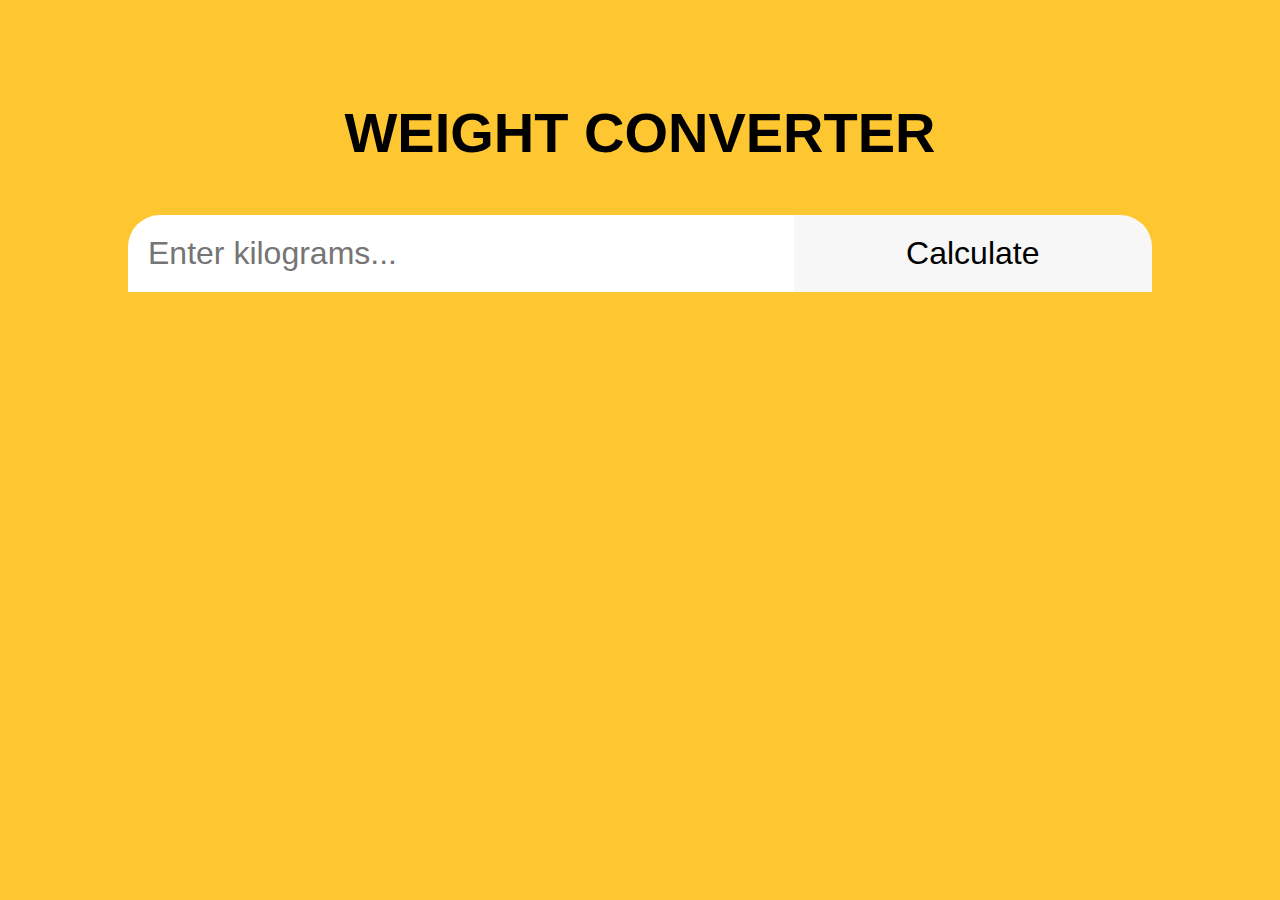
<file: Task 1/Index.html>
<!DOCTYPE html>
<html lang="en">
  <head>
    <meta charset="UTF-8" />
    <title>Weight Converter</title>
    <!-- Custom CSS -->
    <link rel="stylesheet" href="style.css" />
    <!-- Custom JS -->
    <script defer src="./script.js"></script>
  </head>
  <body>
    <header>
      <!-- Header code-->
    </header>

    <main>
      <div class="wrapper">
        <h1 class="headline">Weight Converter</h1>
        <!-- Users input -->
        <form>
          <input type="text" id="search" placeholder="Enter kilograms..." />
          <input type="submit" id="submit-btn" value="Calculate" />
        </form>
        <!-- Place for output after form submission -->
        <div id="output"></div>
      </div>
    </main>

    <footer>
      <!-- Footer code -->
    </footer>
  </body>
</html>
</file>
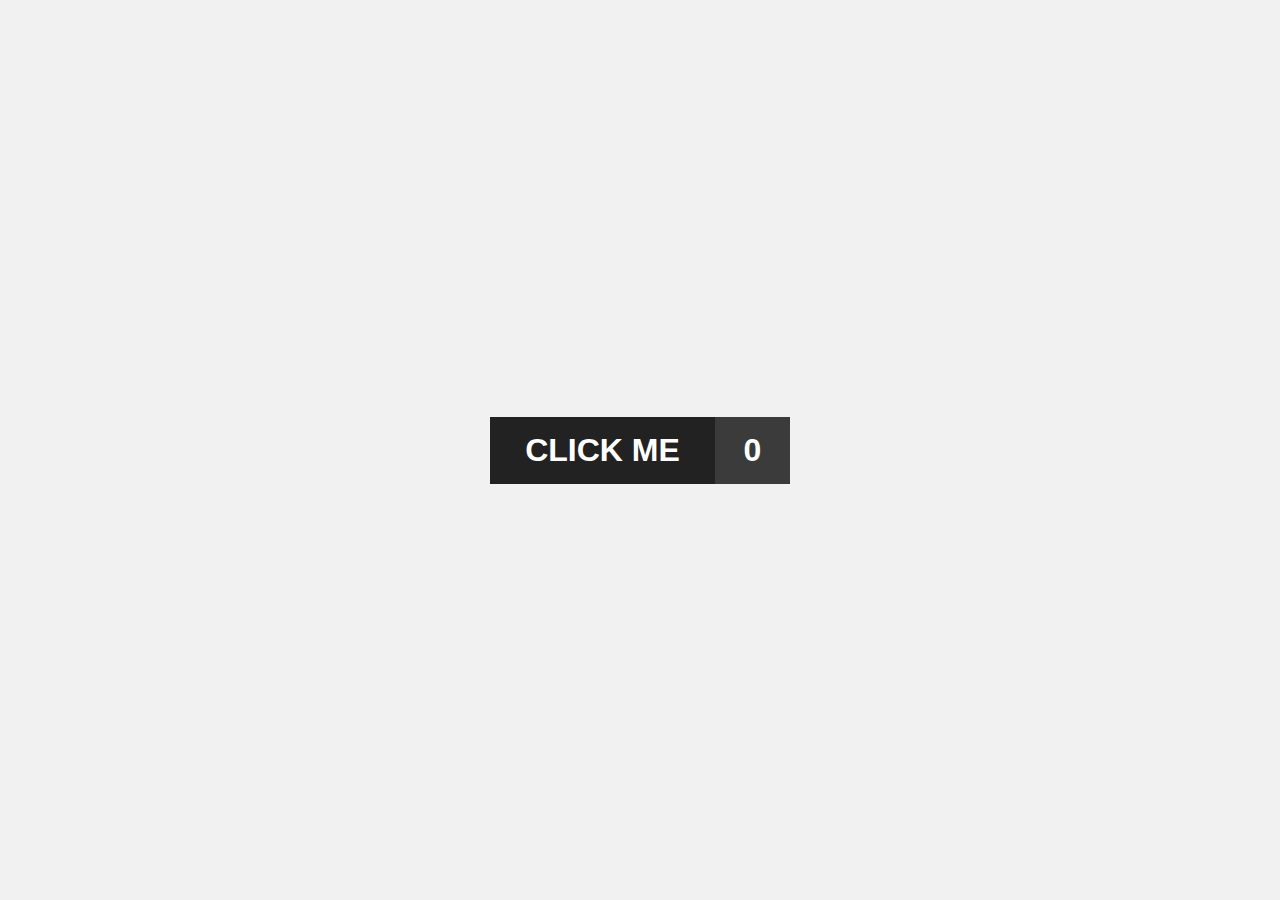
<file: Task 2/index.html>
<!DOCTYPE html>
<html lang="en">
  <head>
    <meta charset="UTF-8" />
    <title>Change button state</title>
    <!-- Custom CSS -->
    <link rel="stylesheet" href="./style.css" />
    <!-- Custom JS -->
    <script defer src="./script.js"></script>
  </head>
  <body>
    <header>
      <!-- Header code-->
    </header>

    <main>
      <div class="wrapper">
        <div class="btn">
          <div id="btn__element">CLICK ME</div>
          <div id="btn__state">0</div>
        </div>
      </div>
    </main>

    <footer>
      <!-- Footer code -->
    </footer>
  </body>
</html>
</file>
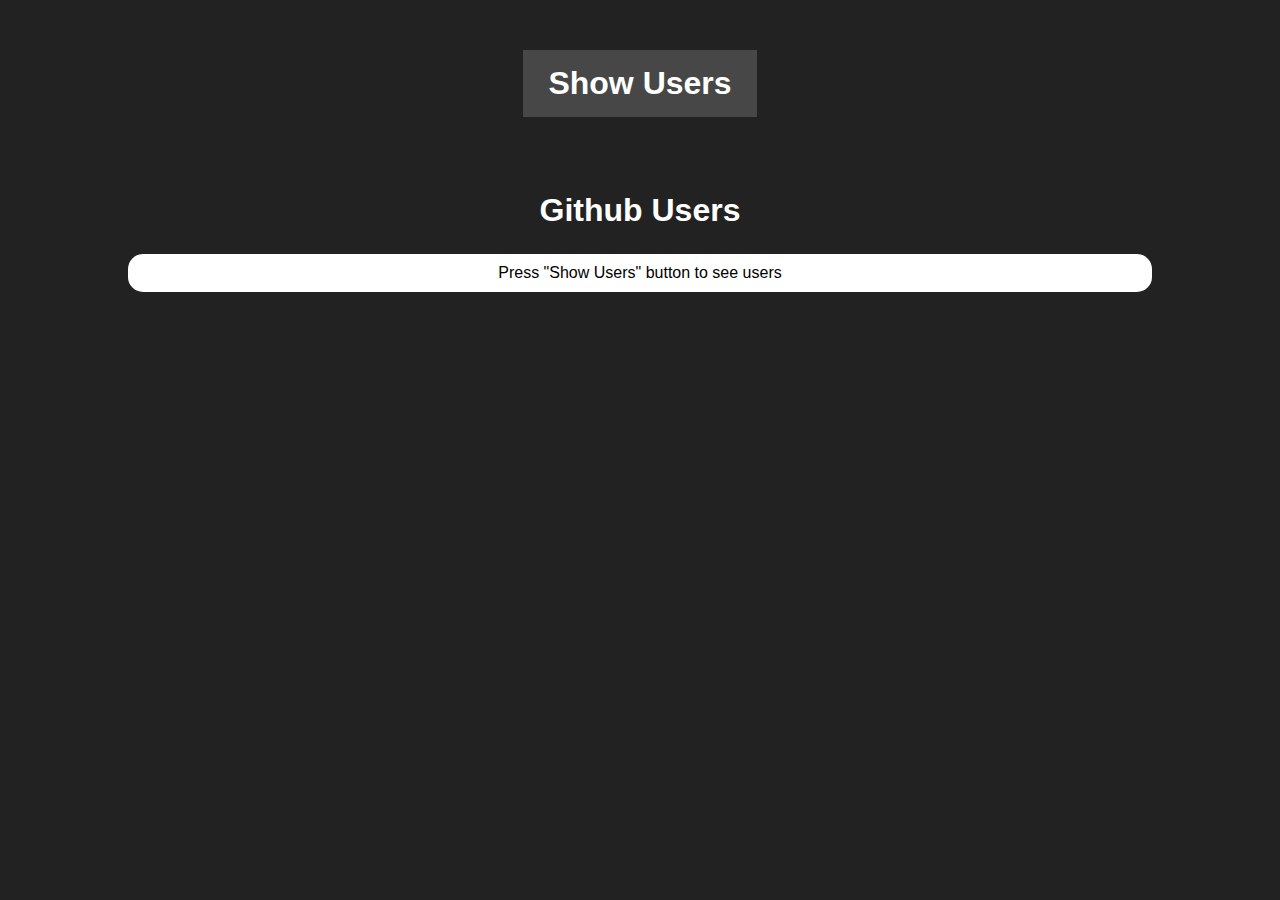
<file: Task 3/index.html>
<!DOCTYPE html>
<html lang="en">
  <head>
    <meta charset="UTF-8" />
    <title>Show Github users</title>
    <!-- Custom CSS -->
    <link rel="stylesheet" href="./style.css" />
    <!-- Custom JS -->
    <script defer src="./script.js"></script>
  </head>
  <body>
    <header>
      <!-- Header code-->
    </header>

    <main>
      <div class="wrapper">
        <div class="btn-container">
          <button id="btn">Show Users</button>
        </div>
        <div class="output-cointainer">
          <h1>Github Users</h1>
          <div id="output">
            <!-- Results goes here -->
            <p id="message">Press "Show Users" button to see users</p>
          </div>
        </div>
      </div>
    </main>

    <footer>
      <!-- Footer code -->
    </footer>
  </body>
</html>
</file>
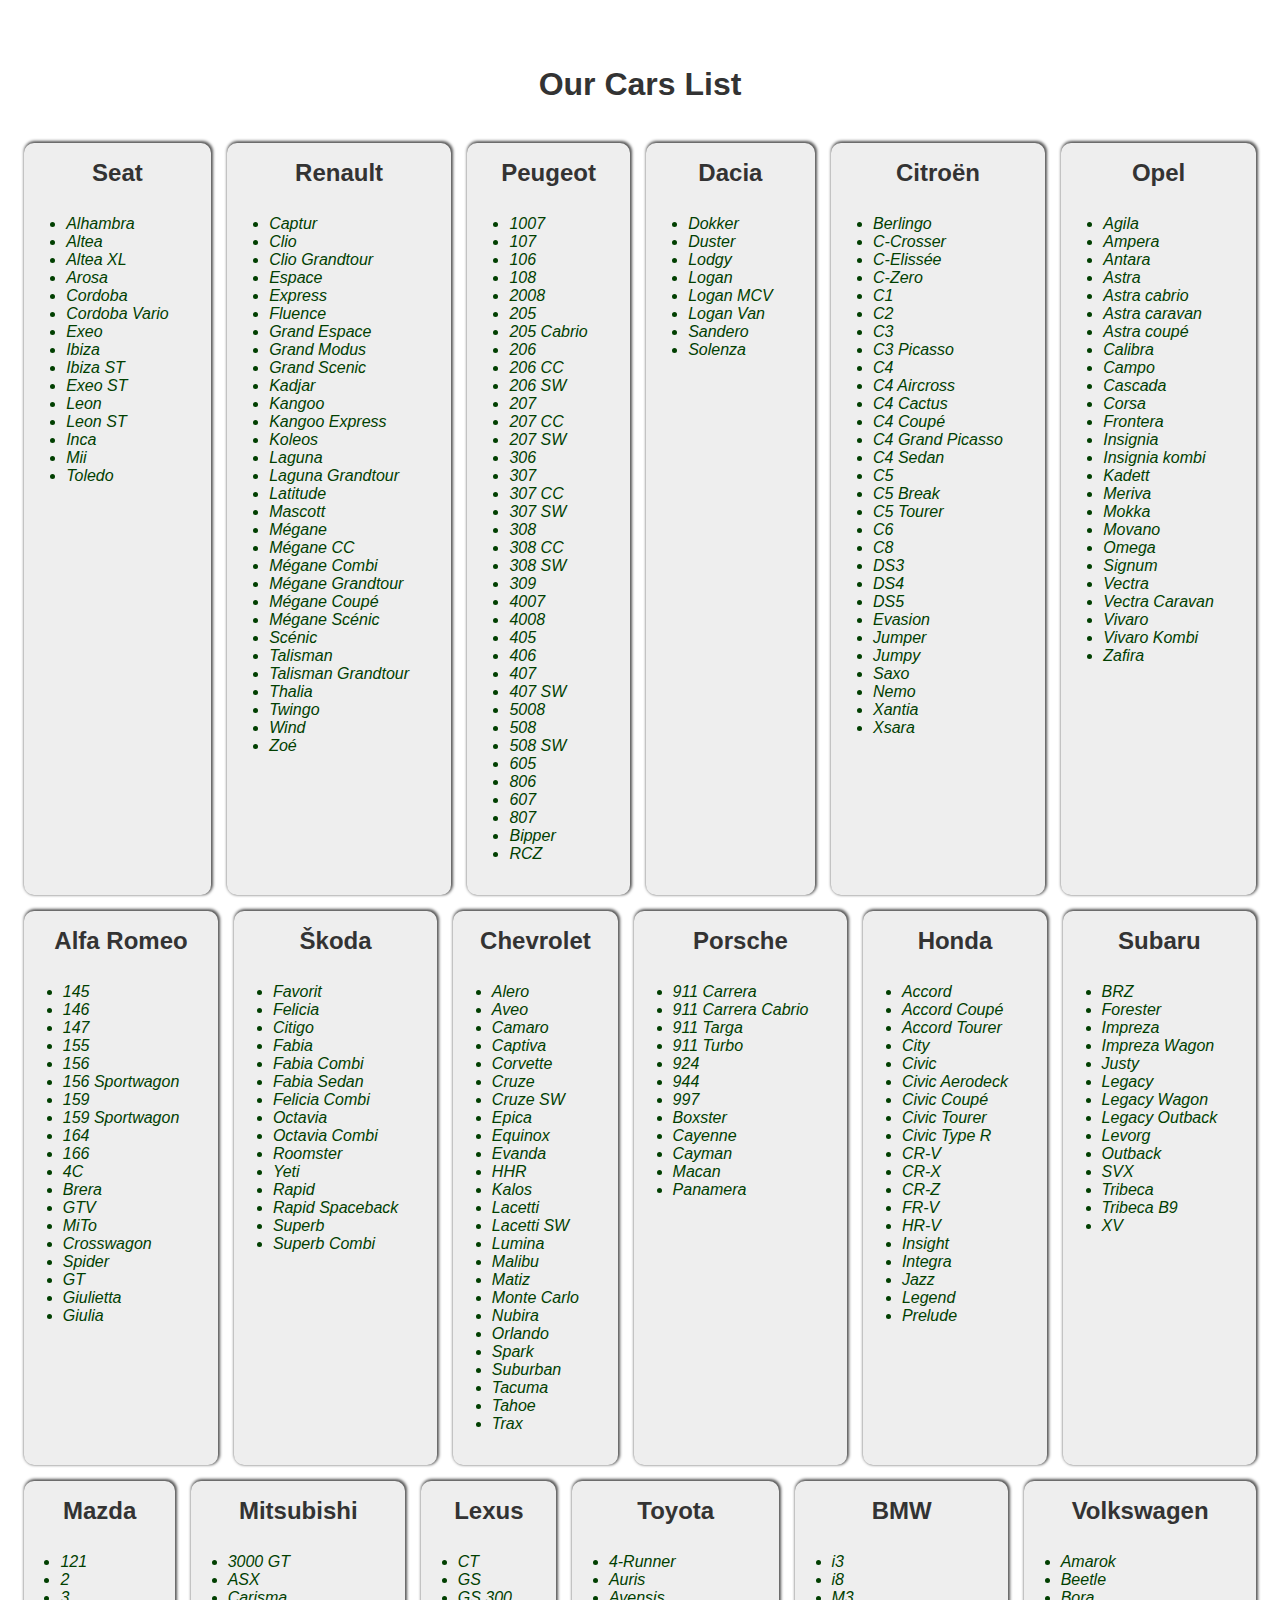
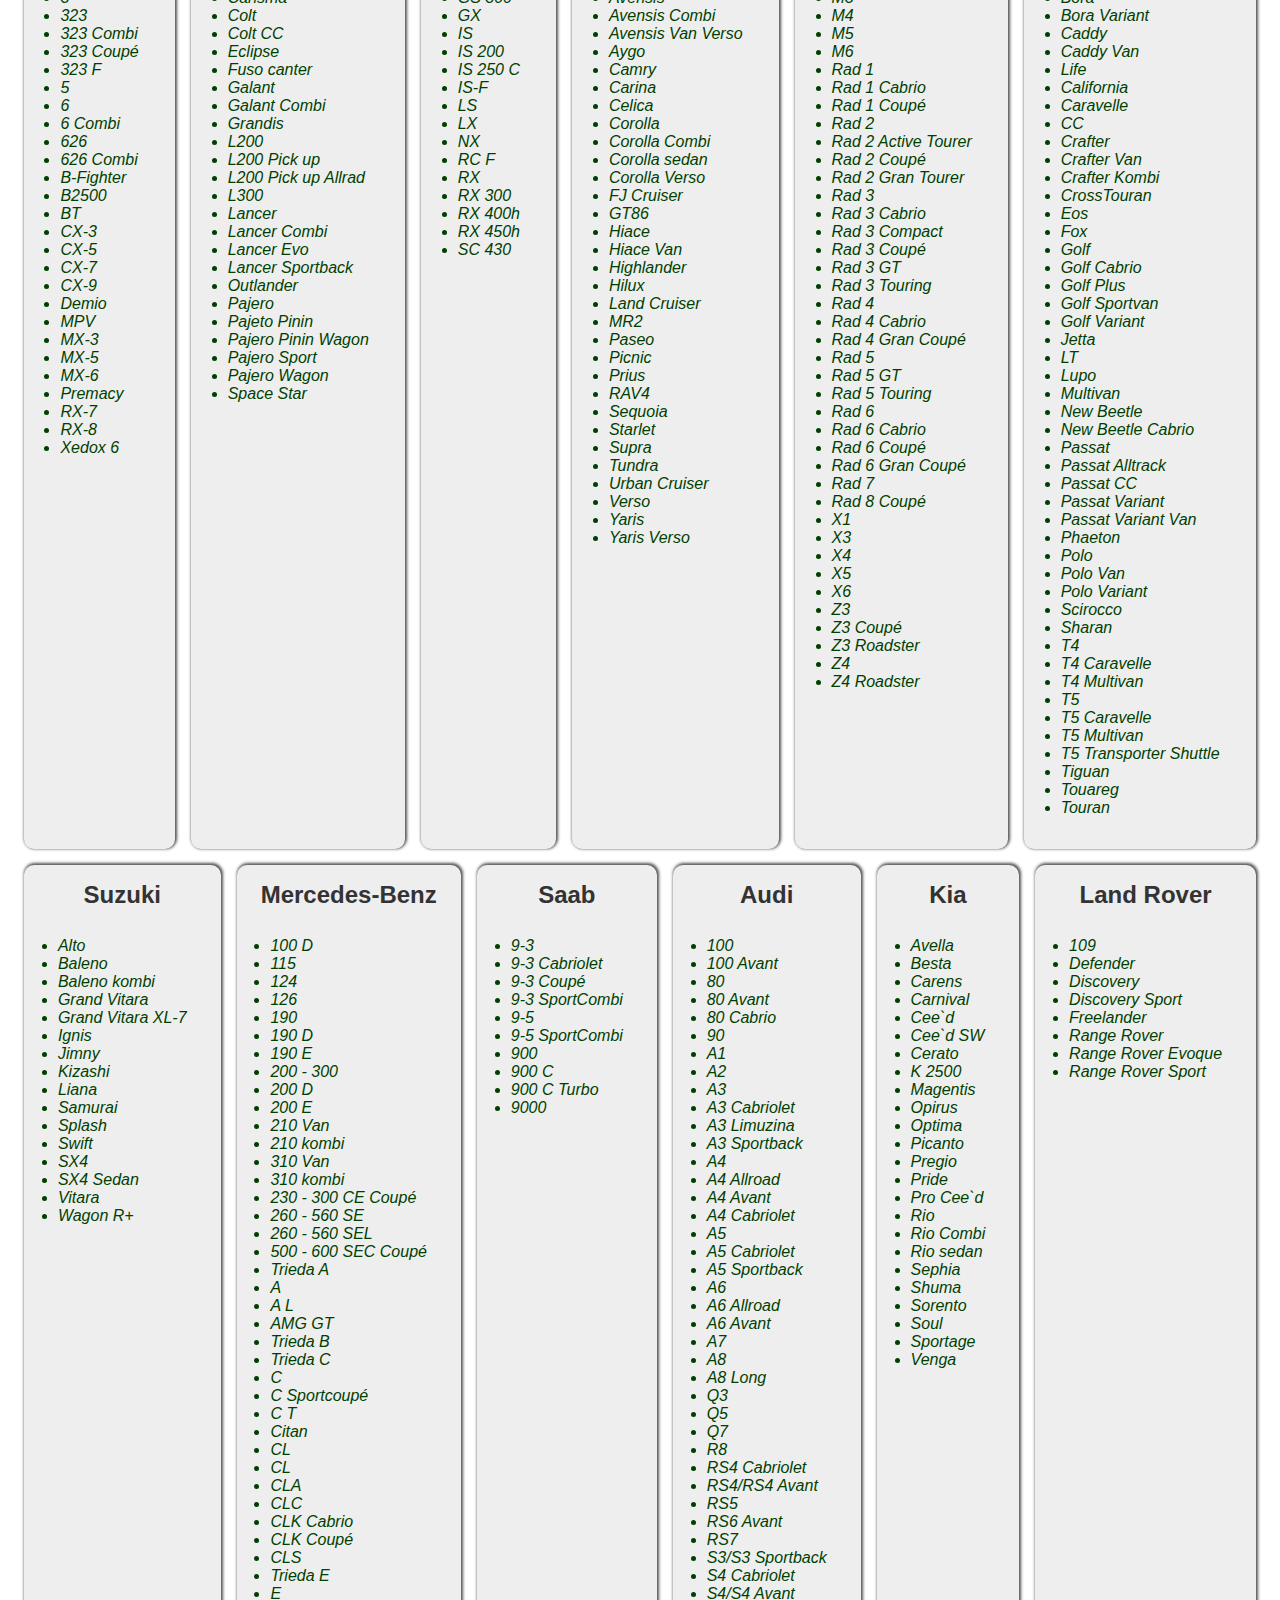
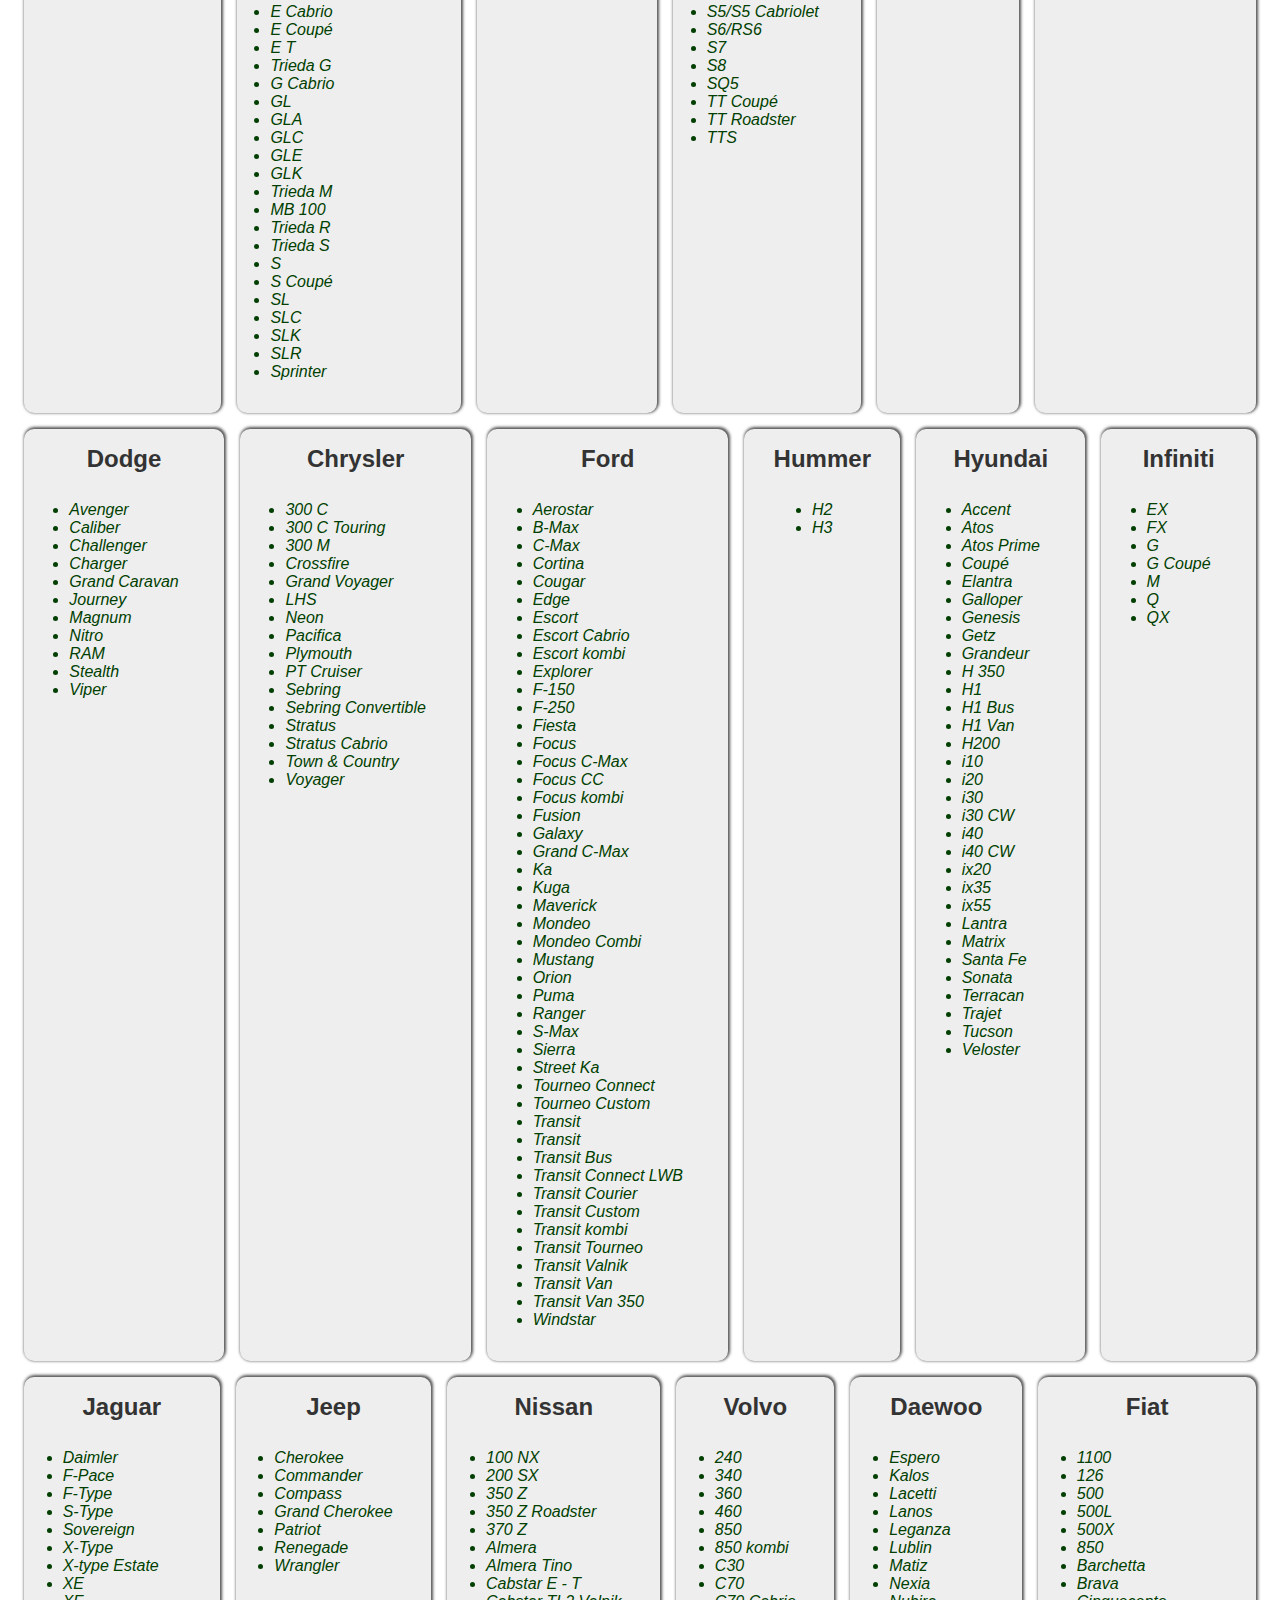
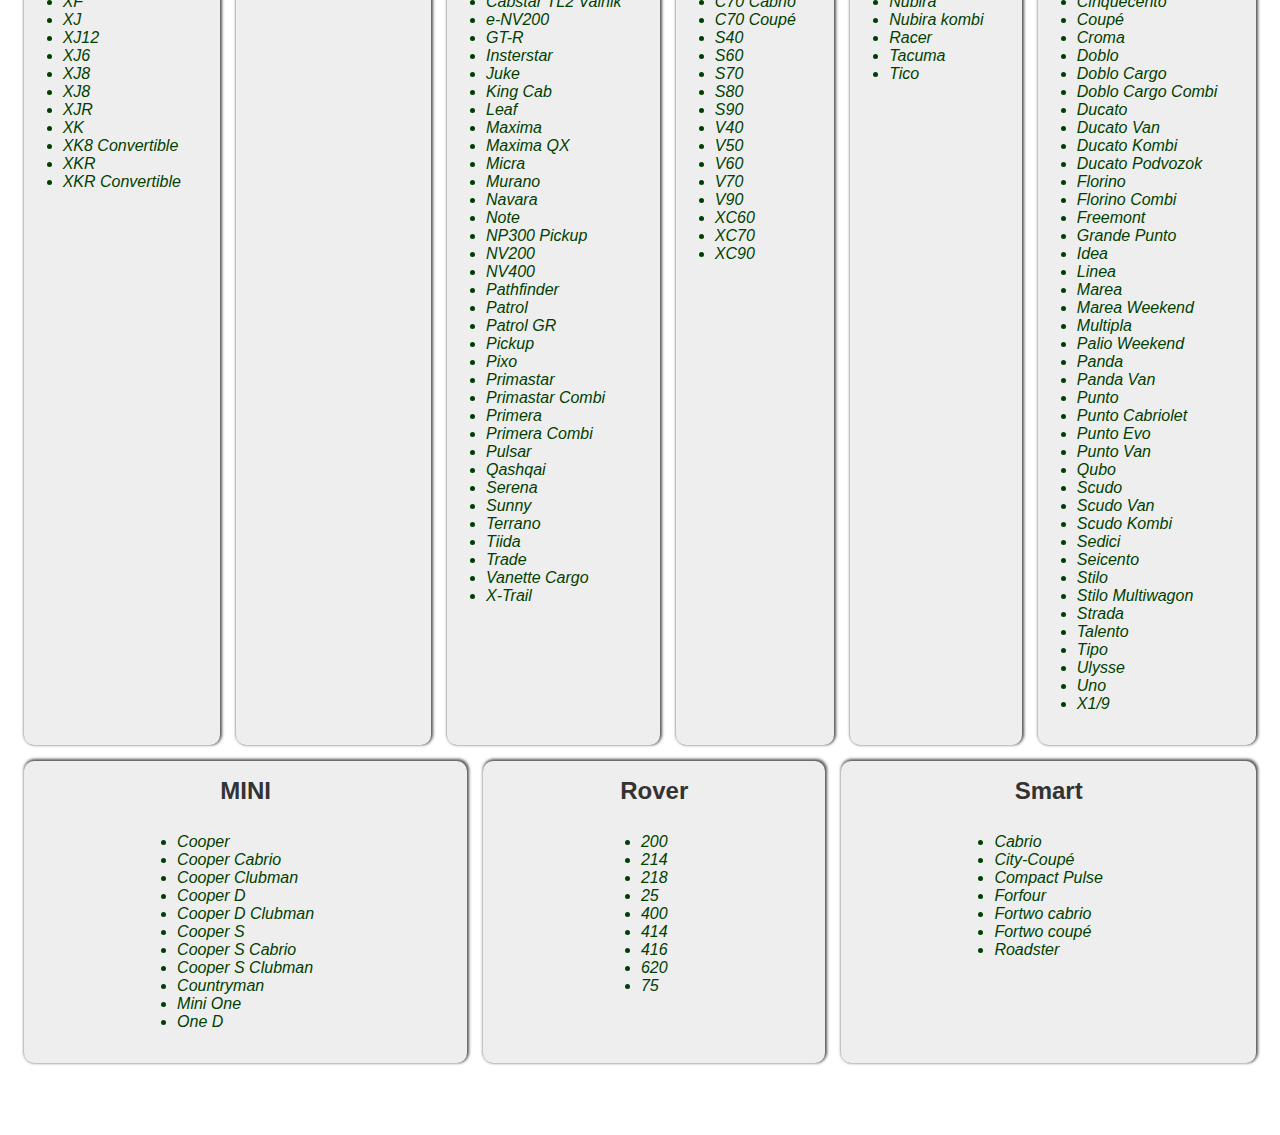
<file: Task 4/Index.html>
<!DOCTYPE html>
<html lang="en">
	<head>
		<meta charset="UTF-8" />
		<title>Cars list</title>
		<!-- Custom CSS -->
		<link rel="stylesheet" href="./style.css" />
		<!-- Custom JS -->
		<script defer src="./script.js"></script>
	</head>
	<body>
		<header>
			<!-- Header code-->
		</header>

		<main>
			<div class="wrapper">
				<div class="container">
					<h1>Our Cars List</h1>
					<div id="output">
						<!-- Results goes here -->
					</div>
				</div>
			</div>
		</main>

		<footer>
			<!-- Footer code -->
		</footer>
	</body>
</html>
</file>
<file: Task 1/style.css>
/* Resets */
* {
	margin: 0;
	padding: 0;
	box-sizing: border-box;
	font-family: "Trebuchet MS", "Lucida Sans Unicode", "Lucida Grande",
		"Lucida Sans", Arial, sans-serif;
}

/* Mobile first */
.wrapper {
	min-height: 100vh;
	min-width: calc(100vw - (100vw - 100%));
	background-color: #fec631;
}

.headline {
	padding-top: 100px;
	font-size: 2.5em;
	text-align: center;
	color: #000;
	text-transform: uppercase;
}

form {
	max-width: 80%;
	margin: 50px auto;
	display: flex;
	flex-wrap: wrap;
}

input#search {
	border-start-start-radius: 1em;
}

input#submit-btn {
	border-start-end-radius: 1em;
}

#search {
	width: 65%;
	margin: 0;
	padding: 20px;
	outline: 0;
	border: 0;
	font-size: 1.1em;
}

#submit-btn {
	width: 35%;
	background-color: #f7f7f7;
	border: 0;
	outline: 0;
	font-size: 1.1em;
}

#submit-btn:hover {
	cursor: pointer;
	background-color: #000;
	color: #fff;
}

#output {
	margin: 0 auto;
	width: 80%;
	color: #35290a;
	border-end-end-radius: 1em;
	border-end-start-radius: 1em;
	padding: 1em;
	font-size: 18px;
}

/* Tablet */
@media screen and (min-width: 768px) {
	.headline {
		font-size: 3.5em;
	}

	#search,
	#submit-btn {
		font-size: 2em;
	}
}
</file>
<file: Task 2/style.css>
/* Resets */
* {
  margin: 0;
  padding: 0;
  box-sizing: border-box;
  font-family: 'Trebuchet MS', 'Lucida Sans Unicode', 'Lucida Grande',
    'Lucida Sans', Arial, sans-serif;
}

/* Mobile first */
.wrapper {
  min-height: 100vh;
  min-width: calc(100vw - (100vw - 100%));
  display: flex;
  justify-content: center;
  align-items: center;
  background-color: #f1f1f1;
}

.btn {
  width: 300px;
  display: flex;
  justify-content: center;
  flex-wrap: wrap;
}
#btn__element {
  width: 75%;
  padding: 15px 25px;
  background-color: #222;
  border: #222;
  color: #fff;
  font-weight: bold;
  font-size: 2em;
  text-align: center;
}

#btn__element:hover {
  cursor: pointer;
  background-color: rgb(59, 59, 59);
}

#btn__state {
  width: 25%;
  padding: 15px 25px;
  background-color: rgb(59, 59, 59);
  border: #222;
  color: #fff;
  font-weight: bold;
  font-size: 2em;
  text-align: center;
}
</file>
<file: Task 3/style.css>
/* Resets */
* {
	margin: 0;
	padding: 0;
	box-sizing: border-box;
	font-family: "Trebuchet MS", "Lucida Sans Unicode", "Lucida Grande",
		"Lucida Sans", Arial, sans-serif;
}

/* Mobile first */
.wrapper {
	min-height: 100vh;
	min-width: calc(100vw - (100vw - 100%));
	display: flex;
	flex-direction: column;
	align-items: center;
	background-color: #222;
}

.btn-container {
	width: 100%;
	display: flex;
	flex-direction: column;
	align-items: center;
}

.btn-container #btn {
	margin: 50px 0;
	padding: 15px 25px;
	background-color: #474747;
	border: #222;
	color: #fff;
	font-weight: bold;
	font-size: 2em;
	text-align: center;
}

.btn-container #btn:hover {
	cursor: pointer;
	opacity: 0.9;
}

.output-cointainer {
	width: 100%;
	margin: 25px 0;
	display: flex;
	flex-direction: column;
	align-items: center;
}

.output-cointainer h1 {
	color: #fff;
}

.output-cointainer #output {
	width: 80%;
	margin-top: 25px;
	padding: 10px;
	border-radius: 15px;
	background-color: #fff;
}

#output {
	display: flex;
	flex-wrap: wrap;
	justify-content: center;
	align-items: center;
}

.card-container {
	align-items: center;
	box-shadow: 1px -1px 3px 1px rgba(5, 5, 5, 0.68);
	border-radius: 1em;
	background-color: #eee;
	display: flex;
	flex-wrap: wrap;
	flex: 1 1 120px;
	flex-direction: column;
	justify-content: center;
	margin: 0.5em;
	padding: 0.5em;
	transition: 1s;
}

.card-container:hover {
	transform: scale(1.05);
	z-index: 2;
}
</file>
<file: Task 4/style.css>
/* Resets */
* {
	margin: 0;
	padding: 0;
	box-sizing: border-box;
	font-family: "Trebuchet MS", "Lucida Sans Unicode", "Lucida Grande",
		"Lucida Sans", Arial, sans-serif;
}

/* Mobile first */
.wrapper {
	min-height: 100vh;
	min-width: calc(100vw - (100vw - 100%));
	display: flex;
	flex-direction: column;
	align-items: center;
}

.container {
	padding: 1em;
	width: 100%;
	display: flex;
	flex-direction: column;
	align-items: center;
	margin-bottom: 2em;
}

.container h1 {
	margin-top: 50px;
	color: #333;
	margin-bottom: 1em;
}

.card {
	display: flex;
	flex-direction: column;
	flex-wrap: wrap;
	flex: 1 0 auto;
	justify-content: center;
	align-items: center;
	box-shadow: 1px -1px 3px 1px rgba(5, 5, 5, 0.68);
	background-color: #eee;
	border-radius: 10px;
	color: #333;
	margin: 0.5em;
	padding: 1em;
	transition: 0.3s;
}

.card:hover {
	transform: scale(1.01);
	z-index: 2;
}

.card h2 {
	margin-bottom: 0.5em;
}

#output {
	display: flex;
	flex-wrap: wrap;
	justify-content: center;
	padding-bottom: 1em;
}

ul {
	border-radius: 1em;
	padding: 0.5em;
	margin: 0.5em;
	width: max-content;
	display: flex;
	flex-wrap: wrap;
	flex: 1 1 20%;
	flex-direction: column;
}

li {
	font-style: italic;
	color: rgb(1, 63, 1);
}
</file>
